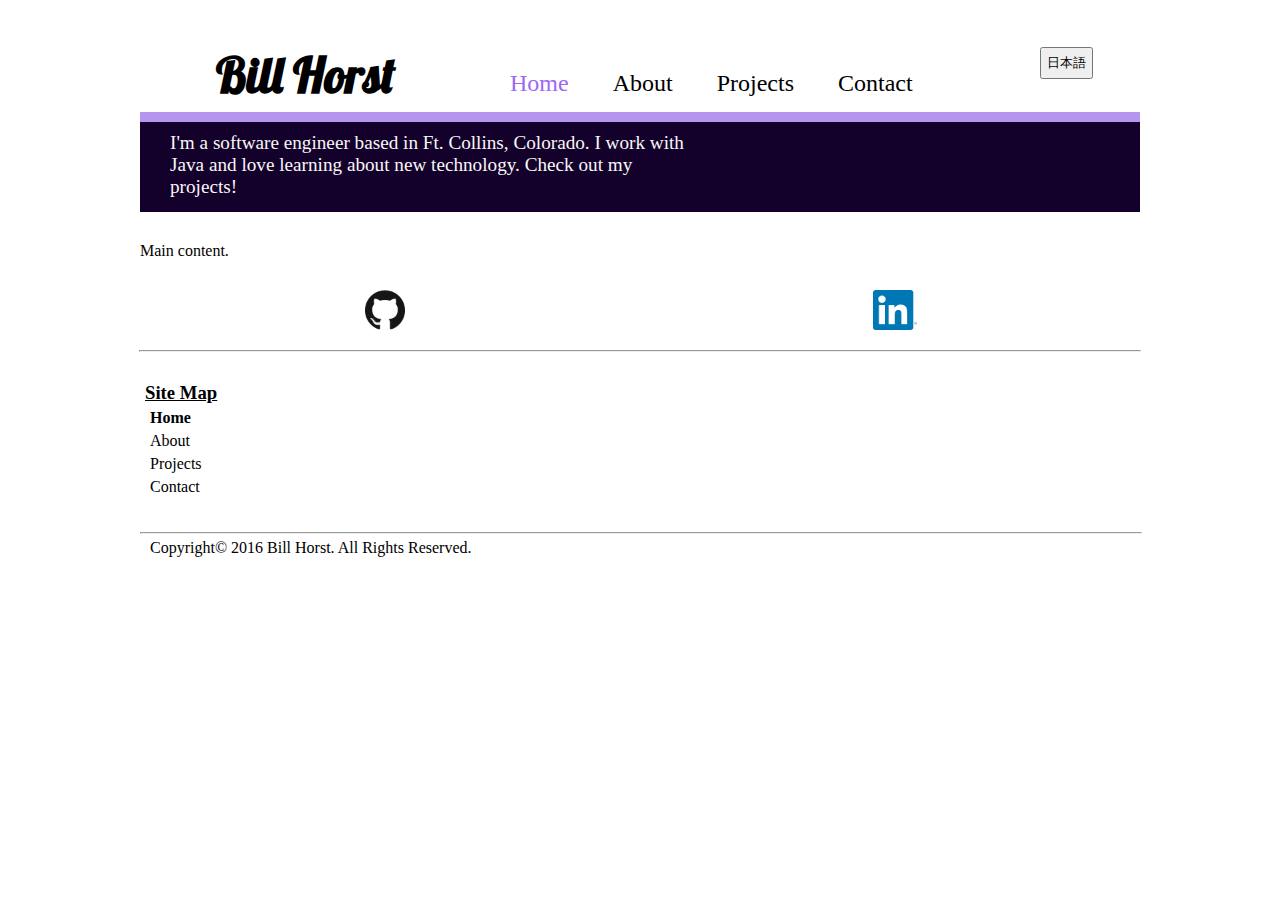
<file: Pages/index.html>
<!DOCTYPE html>
<html>
<head>
	<meta charset="utf-8">
	<title>Home</title>
	<link rel="stylesheet" type="text/css" href="../Styles/style.css">
	<link href='https://fonts.googleapis.com/css?family=Stalemate|Lobster' rel='stylesheet' type='text/css'>
	<script src="../Scripts/jquery-1.11.3.min.js"></script>
	<script src="../Scripts/scripts.js"></script>
</head>
<body>
	<div class='head'><!--name, navigbar, banner with elevator speech-->
		
		<div class='topBar'>
			<div class='name'>
				<h1 class='titleName en'>Bill Horst</h1>
				<h1 class='titleName ja'>ホーストビリー</h1>
			</div>
			<div class='navigBar'>
				<ul class='navigList en'>
					<li class='currentPage'>Home</li>
					<li><a href="about.html">About</a></li>
					<li><a href="projects.html">Projects</a></li>
					<li><a href="contact.html">Contact</a></li>
				</ul>
				<ul class='navigList ja'>
					<li class='currentPage'>ホーム</li>
					<li><a href="about.html">自己紹介</a></li>
					<li><a href="projects.html">プロジェクト</a></li>
					<li><a href="contact.html">連絡先</a></li>
				</ul>
				<div class="langButton">
					<button id="jLangButton" class="en">日本語</button>
					<button id="eLangButton" class="ja">English</button>
				</div>
			</div>
		</div>
		
		<div class='banner'>
			<div class='bannerThin'></div>
			<div class='bannerThick'>
				<div class='pageSummaryContainer en'>
					<p id='pageSummary'>I'm a software engineer based in Ft. Collins, Colorado. I work with Java and love learning about new technology. Check out my projects!</p>
				</div>
				<div class='pageSummaryContainer ja'>
					<p id='pageSummary'>アメリカのコロラド州で働いているソフトウェアエンジニアです。主にJavaの開発をしておりますが、最新の様々な開発技術を学んでいます。最近のプロジェクトを御覧ください！</p>
				</div>
			</div>
		</div>

	</div>



	<div class='mid en'>
		<p>Main content.</p>
	</div>
	<div class='mid ja'>
		<p>メーン</p>
	</div>

	<div class='links'>

		<a href='https://github.com/billhorst'><div id='gh'><img src='../Images\GitHub-Mark-120px-plus.png' class='ghImage'></div></a>

		<a href='https://www.linkedin.com/profile/preview?locale=en_US&trk=prof-0-sb-preview-primary-button'><div id='li'><img src='../Images/In-2C-115px-R.png' class='liImage'></div></a>

	</div>

	<hr />

	<div class='footer'>
		<div class='siteMap'>
			<h3 class='en'>Site Map</h3>
			<ul class='siteMapLinks en'>
				<li class='currentPage'>Home</li>
				<li><a href="about.html">About</a></li>
				<li><a href="projects.html">Projects</a></li>
				<li><a href="contact.html">Contact</a></li>
			</ul>
			<h3 class='ja'>目的別メニュー</h3>
			<ul class='siteMapLinks ja'>
				<li class='currentPage'>ホーム</li>
				<li><a href="about.html">自己紹介</a></li>
				<li><a href="projects.html">プロジェクト</a></li>
				<li><a href="contact.html">連絡先</a></li>
			</ul>
		</div>

		<hr />

		<p class='copyright'>Copyright&copy 2016 Bill Horst. All Rights Reserved.</p>

	</div>
</body>
</file>
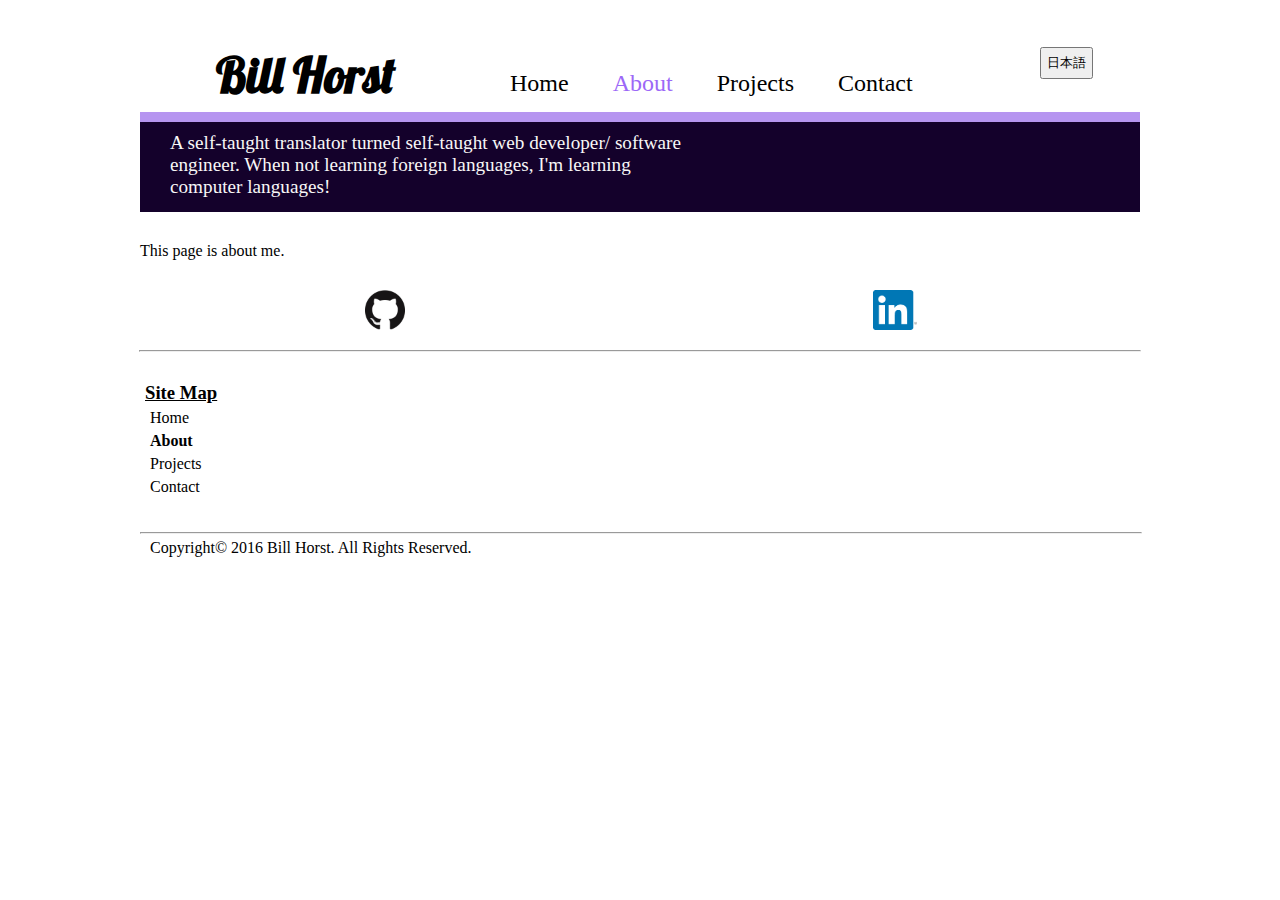
<file: Pages/about.html>
<!DOCTYPE html>
<html>
<head>
	<meta charset="utf-8">
	<title>About</title>
	<link rel="stylesheet" type="text/css" href="../Styles/style.css">
	<link href='https://fonts.googleapis.com/css?family=Stalemate|Lobster' rel='stylesheet' type='text/css'>
	<script src="../Scripts/jquery-1.11.3.min.js"></script>
	<script src="../Scripts/scripts.js"></script>
</head>
<body>
	<div class='head'><!--name, navigbar, banner with elevator speech-->
		
		<div class='topBar'>
			<div class='name'>
				<h1 class='titleName en'>Bill Horst</h1>
				<h1 class='titleName ja'>ホーストビリー</h1>
			</div>
			<div class='navigBar'>
				<ul class='navigList en'>
					<li><a href="../index.html">Home</a></li>
					<li class='currentPage'>About</li>
					<li><a href="projects.html">Projects</a></li>
					<li><a href="contact.html">Contact</a></li>
				</ul>
				<ul class='navigList ja'>
					<li><a href="../index.html">ホーム</a></li>
					<li class='currentPage'>自己紹介</li>
					<li><a href="projects.html">プロジェクト</a></li>
					<li><a href="contact.html">連絡先</a></li>
				</ul>
				<div class="langButton">
					<button id="jLangButton" class="en">日本語</button>
					<button id="eLangButton" class="ja">English</button>
				</div>
			</div>
		</div>
		
		<div class='banner'>
			<div class='bannerThin'></div>
			<div class='bannerThick'>
				<div class='pageSummaryContainer en'>
					<p id='pageSummary'>A self-taught translator turned self-taught web developer/ software engineer. When not learning foreign languages, I'm learning computer languages!</p>
				</div>
				<div class='pageSummaryContainer ja'>
					<p id='pageSummary'>以前は独学で翻訳者をしていましたが、今はソフトウェアエンジニアになりました。プログラミング言語も外国語も常に学び続けています！</p>
				</div>
			</div>
		</div>

	</div>



	<div class='mid en'>
		<p>This page is about me.</p>
	</div>
	<div class='mid ja'>
		<p>メーン</p>
	</div>

	<div class='links'>

		<a href='https://github.com/billhorst'><div id='gh'><img src='../Images\GitHub-Mark-120px-plus.png' class='ghImage'></div></a>

		<a href='https://www.linkedin.com/in/bill-horst-a30a3629'><div id='li'><img src='../Images/In-2C-115px-R.png' class='liImage'></div></a>

	</div>

	<hr />

	<div class='footer'>
		<div class='siteMap'>
			<h3 class='en'>Site Map</h3>
			<ul class='siteMapLinks en'>
				<li><a href="../index.html">Home</a></li>
				<li class='currentPage'>About</li>
				<li><a href="projects.html">Projects</a></li>
				<li><a href="contact.html">Contact</a></li>
			</ul>
			<h3 class='ja'>目的別メニュー</h3>
			<ul class='siteMapLinks ja'>
				<li><a href="../index.html">ホーム</a></li>
				<li class='currentPage'>自己紹介</li>
				<li><a href="projects.html">プロジェクト</a></li>
				<li><a href="contact.html">連絡先</a></li>
			</ul>
		</div>

		<hr />

		<p class='copyright'>Copyright&copy 2016 Bill Horst. All Rights Reserved.</p>

	</div>
</body>
</file>
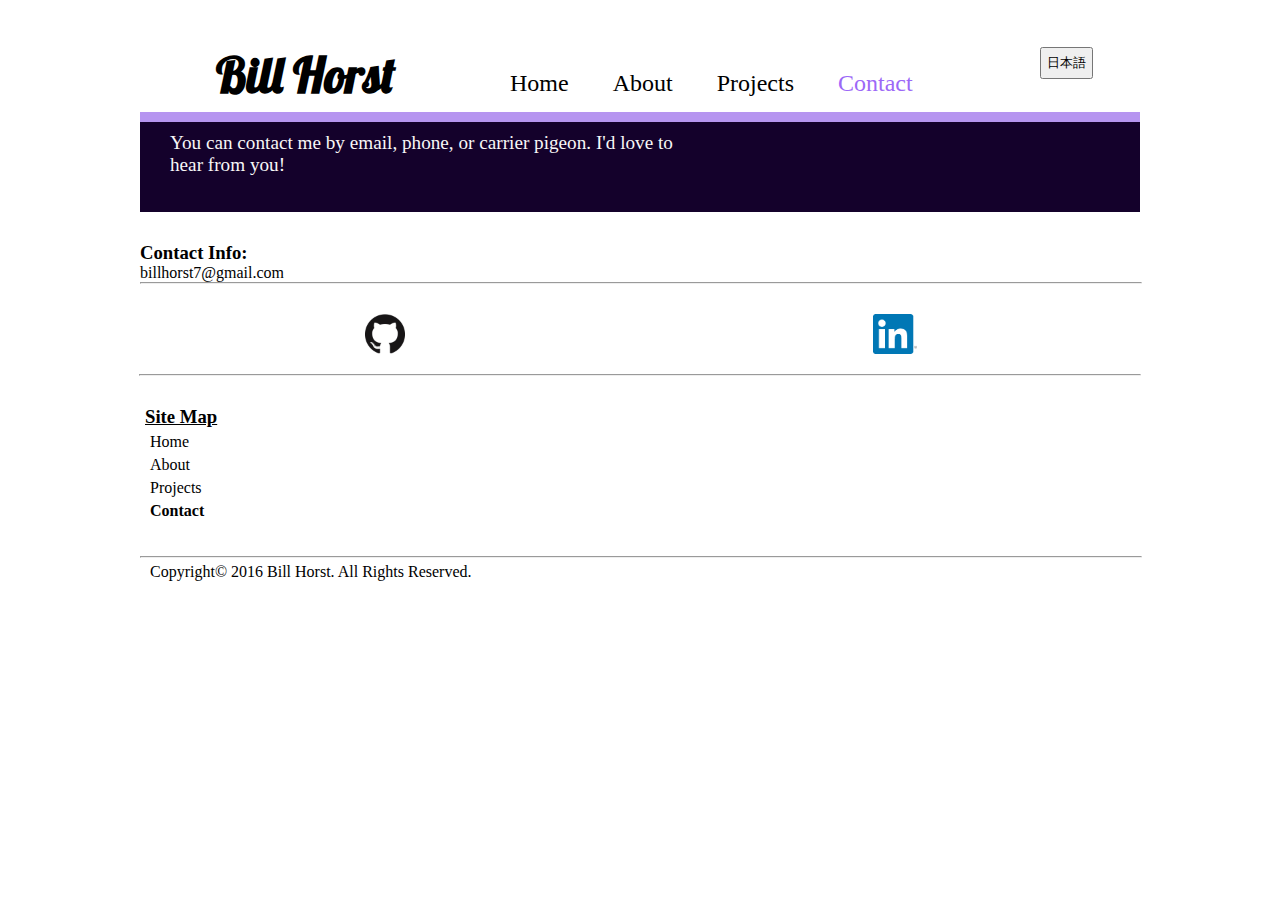
<file: Pages/contact.html>
<!DOCTYPE html>
<html>
<head>
	<meta charset="utf-8">
	<title>Contact</title>
	<link rel="stylesheet" type="text/css" href="../Styles/style.css">
	<link href='https://fonts.googleapis.com/css?family=Stalemate|Lobster' rel='stylesheet' type='text/css'>
	<script src="../Scripts/jquery-1.11.3.min.js"></script>
	<script src="../Scripts/scripts.js"></script>
</head>
<body>
	<div class='head'><!--name, navigbar, banner with elevator speech-->
		
		<div class='topBar'>
			<div class='name'>
				<h1 class='titleName en'>Bill Horst</h1>
				<h1 class='titleName ja'>ホーストビリー</h1>
			</div>
			<div class='navigBar'>
				<ul class='navigList en'>
					<li><a href="../index.html">Home</a></li>
					<li><a href="about.html">About</a></li>
					<li><a href="projects.html">Projects</a></li>
					<li class='currentPage'>Contact</li>
				</ul>
				<ul class='navigList ja'>
					<li><a href="../index.html">ホーム</a></li>
					<li><a href="about.html">自己紹介</a></li>
					<li><a href="projects.html">プロジェクト</a></li>
					<li class='currentPage'>連絡先</li>
				</ul>
				<div class="langButton">
					<button id="jLangButton" class="en">日本語</button>
					<button id="eLangButton" class="ja">English</button>
				</div>
			</div>
		</div>
		
		<div class='banner'>
			<div class='bannerThin'></div>
			<div class='bannerThick'>
				<div class='pageSummaryContainer en'>
					<p id='pageSummary'>You can contact me by email, phone, or carrier pigeon. I'd love to hear from you!</p>
				</div>
				<div class='pageSummaryContainer ja'>
					<p id='pageSummary'>Eメールも電話も伝書鳩も大歓迎です。お気軽にご連絡下さい。</p>
				</div>
			</div>
		</div>

	</div>



	<div class='mid'>
		<h3 class='contactInfo en'>Contact Info:</h3>
		<h3 class='contactInfo ja'>連絡先</h3>
		<p>billhorst7@gmail.com</p>
		<hr />
	</div>

	<div class='links'>

		<a href='https://github.com/billhorst'><div id='gh'><img src='../Images\GitHub-Mark-120px-plus.png' class='ghImage'></div></a>

		<a href='https://www.linkedin.com/in/bill-horst-a30a3629'><div id='li'><img src='../Images/In-2C-115px-R.png' class='liImage'></div></a>

	</div>

	<hr />

	<div class='footer'>
		<div class='siteMap'>
			<h3 class='en'>Site Map</h3>
			<ul class='siteMapLinks en'>
				<li><a href="../index.html">Home</a></li>
				<li><a href="about.html">About</a></li>
				<li><a href="projects.html">Projects</a></li>
				<li class='currentPage'>Contact</li>
			</ul>
			<h3 class='ja'>目的別メニュー</h3>
			<ul class='siteMapLinks ja'>
				<li><a href="../index.html">ホーム</a></li>
				<li><a href="about.html">自己紹介</a></li>
				<li><a href="projects.html">プロジェクト</a></li>
				<li class='currentPage'>連絡先</li>
			</ul>
		</div>

		<hr />

		<p class='copyright'>Copyright&copy 2016 Bill Horst. All Rights Reserved.</p>

	</div>
</body>
</file>
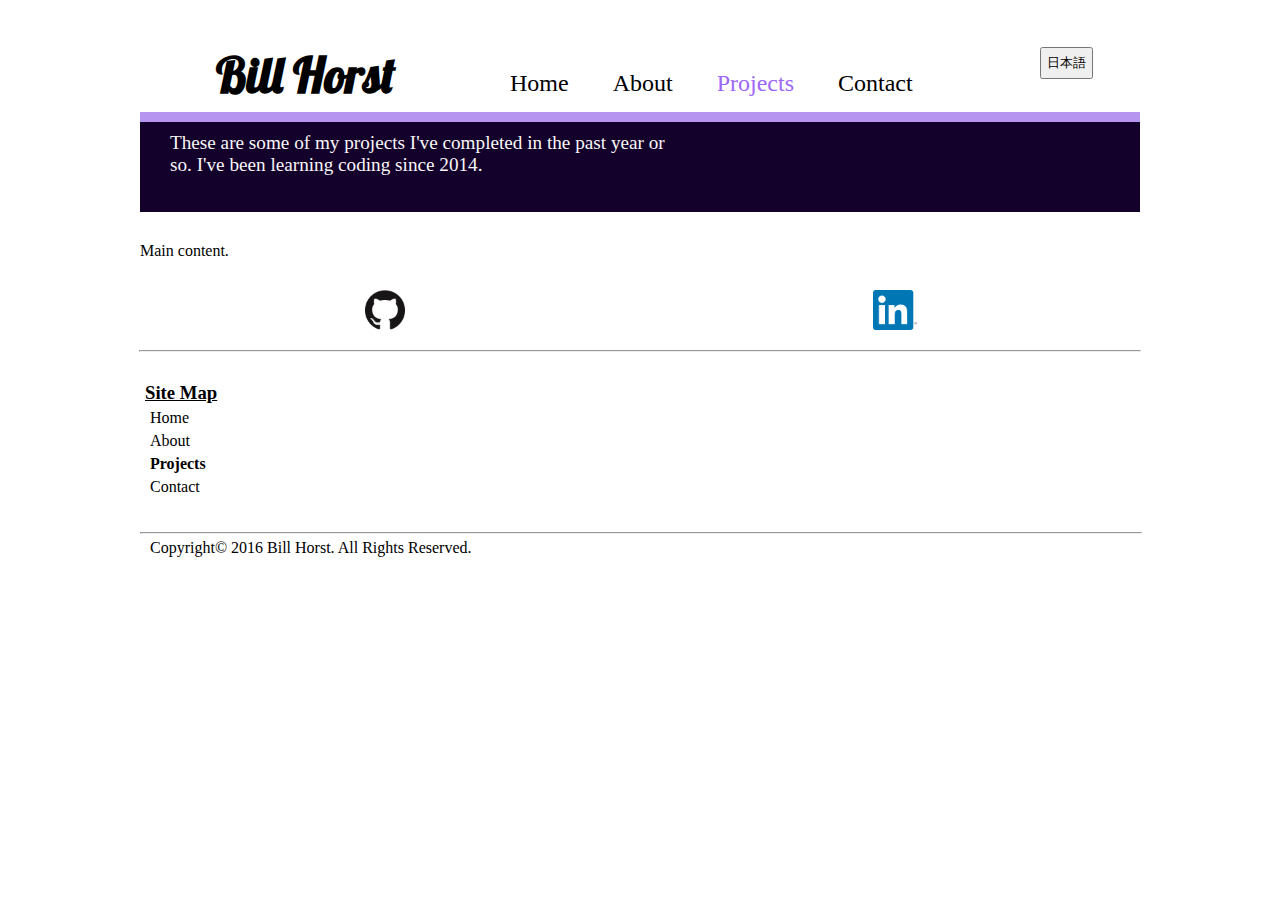
<file: Pages/projects.html>
<!DOCTYPE html>
<html>
<head>
	<meta charset="utf-8">
	<title>Projects</title>
	<link rel="stylesheet" type="text/css" href="../Styles/style.css">
	<link href='https://fonts.googleapis.com/css?family=Stalemate|Lobster' rel='stylesheet' type='text/css'>
	<script src="../Scripts/jquery-1.11.3.min.js"></script>
	<script src="../Scripts/scripts.js"></script>
</head>
<body>
	<div class='head'><!--name, navigbar, banner with elevator speech-->
		
		<div class='topBar'>
			<div class='name'>
				<h1 class='titleName en'>Bill Horst</h1>
				<h1 class='titleName ja'>ホーストビリー</h1>
			</div>
			<div class='navigBar'>
				<ul class='navigList en'>
					<li><a href="../index.html">Home</a></li>
					<li><a href="about.html">About</a></li>
					<li class='currentPage'>Projects</li>
					<li><a href="contact.html">Contact</a></li>
				</ul>
				<ul class='navigList ja'>
					<li><a href="../index.html">ホーム</a></li>
					<li><a href="about.html">自己紹介</a></li>
					<li class='currentPage'>プロジェクト</li>
					<li><a href="contact.html">連絡先</a></li>
				</ul>
				<div class="langButton">
					<button id="jLangButton" class="en">日本語</button>
					<button id="eLangButton" class="ja">English</button>
				</div>
			</div>
		</div>
		
		<div class='banner'>
			<div class='bannerThin'></div>
			<div class='bannerThick'>
				<div class='pageSummaryContainer en'>
					<p id='pageSummary'>These are some of my projects I've completed in the past year or so. I've been learning coding since 2014.</p>
				</div>
				<div class='pageSummaryContainer ja'>
					<p id='pageSummary'>以下は最近行ったプロジェクトです。２０１４年からプログラムの勉強しています。</p>
				</div>
			</div>
		</div>

	</div>



	<div class='mid en'>
		<p>Main content.</p>
	</div>
	<div class='mid ja'>
		<p>メーン</p>
	</div>

	<div class='links'>

		<a href='https://github.com/billhorst'><div id='gh'><img src='../Images\GitHub-Mark-120px-plus.png' class='ghImage'></div></a>

		<a href='https://www.linkedin.com/in/bill-horst-a30a3629'><div id='li'><img src='../Images/In-2C-115px-R.png' class='liImage'></div></a> 

	</div>

	<hr />

	<div class='footer'>
		<div class='siteMap'>
			<h3 class='en'>Site Map</h3>
			<ul class='siteMapLinks en'>
				<li><a href="../index.html">Home</a></li>
				<li><a href="about.html">About</a></li>
				<li class='currentPage'>Projects</li>
				<li><a href="contact.html">Contact</a></li>
			</ul>
			<h3 class='ja'>目的別メニュー</h3>
			<ul class='siteMapLinks ja'>
				<li><a href="../index.html">ホーム</a></li>
				<li><a href="about.html">自己紹介</a></li>
				<li class='currentPage'>プロジェクト</li>
				<li><a href="contact.html">連絡先</a></li>
			</ul>
		</div>

		<hr />

		<p class='copyright'>Copyright&copy 2016 Bill Horst. All Rights Reserved.</p>

	</div>
</body>
</file>
<file: Styles/style.css>
* { margin:0; padding:0; }

body {
	background-color: white;
}

/*----------------------------------------------------------*/
/*top part: includes name, links, language button and banner*/
/*----------------------------------------------------------*/
.head {
	width: 1000px;
	min-height: 75px;
	margin: auto;
	padding-top: 40px;
}

.name {
	float: left;
	height: 75px;
	width: 33%;
}

.titleName {
	font-family: Lobster;
	text-align: center;
	padding-top: 5px;
	font-size: 3em;
}

.navigbar {
	float: right;
	height: 75px; 
}

.navigList li {
	display: inline-block;
	list-style-type: none;
	padding-top: 30px;
	padding-left: 40px;
	font-size: 1.5em;
}

.langButton {
	position: fixed;
	padding-left: 900px;
	margin-top: -50px;
}

#jLangButton, #eLangButton {
	padding: 5px;
}

.banner {
	height: 100px;
	padding-top: 15px;
}

.bannerThin {
	height: 10px;
	background-color: #B695F0;
}

.bannerThick {
	min-height: 80px;
	background-color: #14012B;
	padding-top: 5px;
	padding-bottom: 5px;
}

.pageSummaryContainer {
	width: 55%;
}

#pageSummary {
	padding-left: 30px;
	padding-top: 5px;
	font-size: 1.2em;
	color: #f8f7f7;
	font-family: Verdana;
}



/*----------------------------------------------------------*/
/*middle part of index.html: includes tech icons, 
resume, contact button*/
/*----------------------------------------------------------*/
.mid {
	width: 1000px;
	margin: auto;
	margin-top: 20px;
	margin-bottom: 10px;
	padding-top: 10px;

}

.mainLeftSide {
	float: left;
	width: 65%;
	background-color: white;
	padding-bottom: 20px;
}

.techListIntro {
	font-size: 30px;
	text-align: center;
	padding-bottom: 30px;
}

.mainRightSide {
	float: right;
	width: 35%;
	background-color: white;
	padding-bottom: 50px;
}

.resumeIntro1 {
	font-size: 30px;
	text-align: center;
	padding-bottom: 20px;
}

.resumeIntro2 {
	font-size: 20px;
	text-align: center;
	padding-bottom: 30px;
}

.resume {
	width: 75%;
	max-height: 350px;
	display: block;
	margin: auto;
}

.techList li {
	list-style-type: none;
	display: inline-block;
	width: 32%;
	text-align: center;
	padding-top: 20px;
	padding-bottom: 20px;
	vertical-align: middle;
}

.javaIcon {
	width: 75%;
}

.htmlIcon {
	width: 75%;
}

.cssIcon {
	width: 75%;
}

.javaScriptIcon {
	width: 75%;
}

.jQueryIcon {
	width: 75%;
}

.angularIcon {
	width: 75%;
}




/*----------------------------------------------------------*/
/*middle part of About: includes tech icons, 
resume, contact button*/
/*----------------------------------------------------------*/


/*----------------------------------------------------------*/
/*middle part of Projects: includes tech icons, 
resume, contact button*/
/*----------------------------------------------------------*/


/*----------------------------------------------------------*/
/*middle part of Contact: includes tech icons, 
resume, contact button*/
/*----------------------------------------------------------*/


/*----------------------------------------------------------*/
/*links part: just includes links to LinkedIn and GitHub*/
/*----------------------------------------------------------*/
.links {
	width: 1000px;
	margin: auto;
	padding-top: 20px;
	height: 60px;
	clear: both;
}

#gh {
	width: 49%;
	float: left;
	text-align: center;
}

#li {
	width: 49%;
	float: right;
	text-align: center;
}

#gh img, #li img {
	height: 40px;
	padding-bottom: 10px;
}



/*----------------------------------------------------------*/
/*footer: includes sitemap, download, etc (+copyright)*/
/*----------------------------------------------------------*/
.footer {
	min-height: 100px;
	width: 1000px;
	margin: auto;
	clear: both;
}

.footer h3 {
	text-decoration: underline;
}

.siteMap {
	width: 300px;
	margin-bottom: 10px;
	margin-top: 20px;
	height: 150px;
}

.siteMapLinks li {
	list-style-type: none;
	padding-left: 10px;
	padding-top: 5px;
}

.siteMap h3 {
	padding-left: 5px;
	padding-top: 10px;
}

.copyright {
	margin-left: 10px;
	margin-top: 5px;
}




/*----------------------------------------------------------*/
/* additional functionality for various aspects on pages*/
/*----------------------------------------------------------*/


/*----------------------------------------------------------*/
/*hides all content that does not have chosen class on it*/
.langHide {
	display: none;
}

/*----------------------------------------------------------*/
/*functionality for links*/
a {
	text-decoration: none;
	color: black;
}

.navigList a:visited {
	color: black;
}

.navigList a:hover, .navigList .currentPage {
	color: #9C68F7;
}

.specialHover {
	background: #f8f7f7; /* For browsers that do not support gradients */
	background: -webkit-linear-gradient(#f8f7f7, #9C68F7); /* For Safari 5.1 to 6.0 */
	background: -o-linear-gradient(#f8f7f7, #9C68F7); /* For Opera 11.1 to 12.0 */
	background: -moz-linear-gradient(#f8f7f7, #9C68F7); /* For Firefox 3.6 to 15 */
	background: linear-gradient(#f8f7f7, #9C68F7); /* Standard syntax */
}



/*----------------------------------------------------------*/
/*functionality for sitemap*/
.siteMap a:visited {
	color: black;
}

.siteMap a:hover, .siteMap .currentPage {
	font-weight: bolder;
}



/*----------------------------------------------------------*/
/*limits hr length*/
hr {
	width: 1000px;
	margin: auto;
}
</file>
